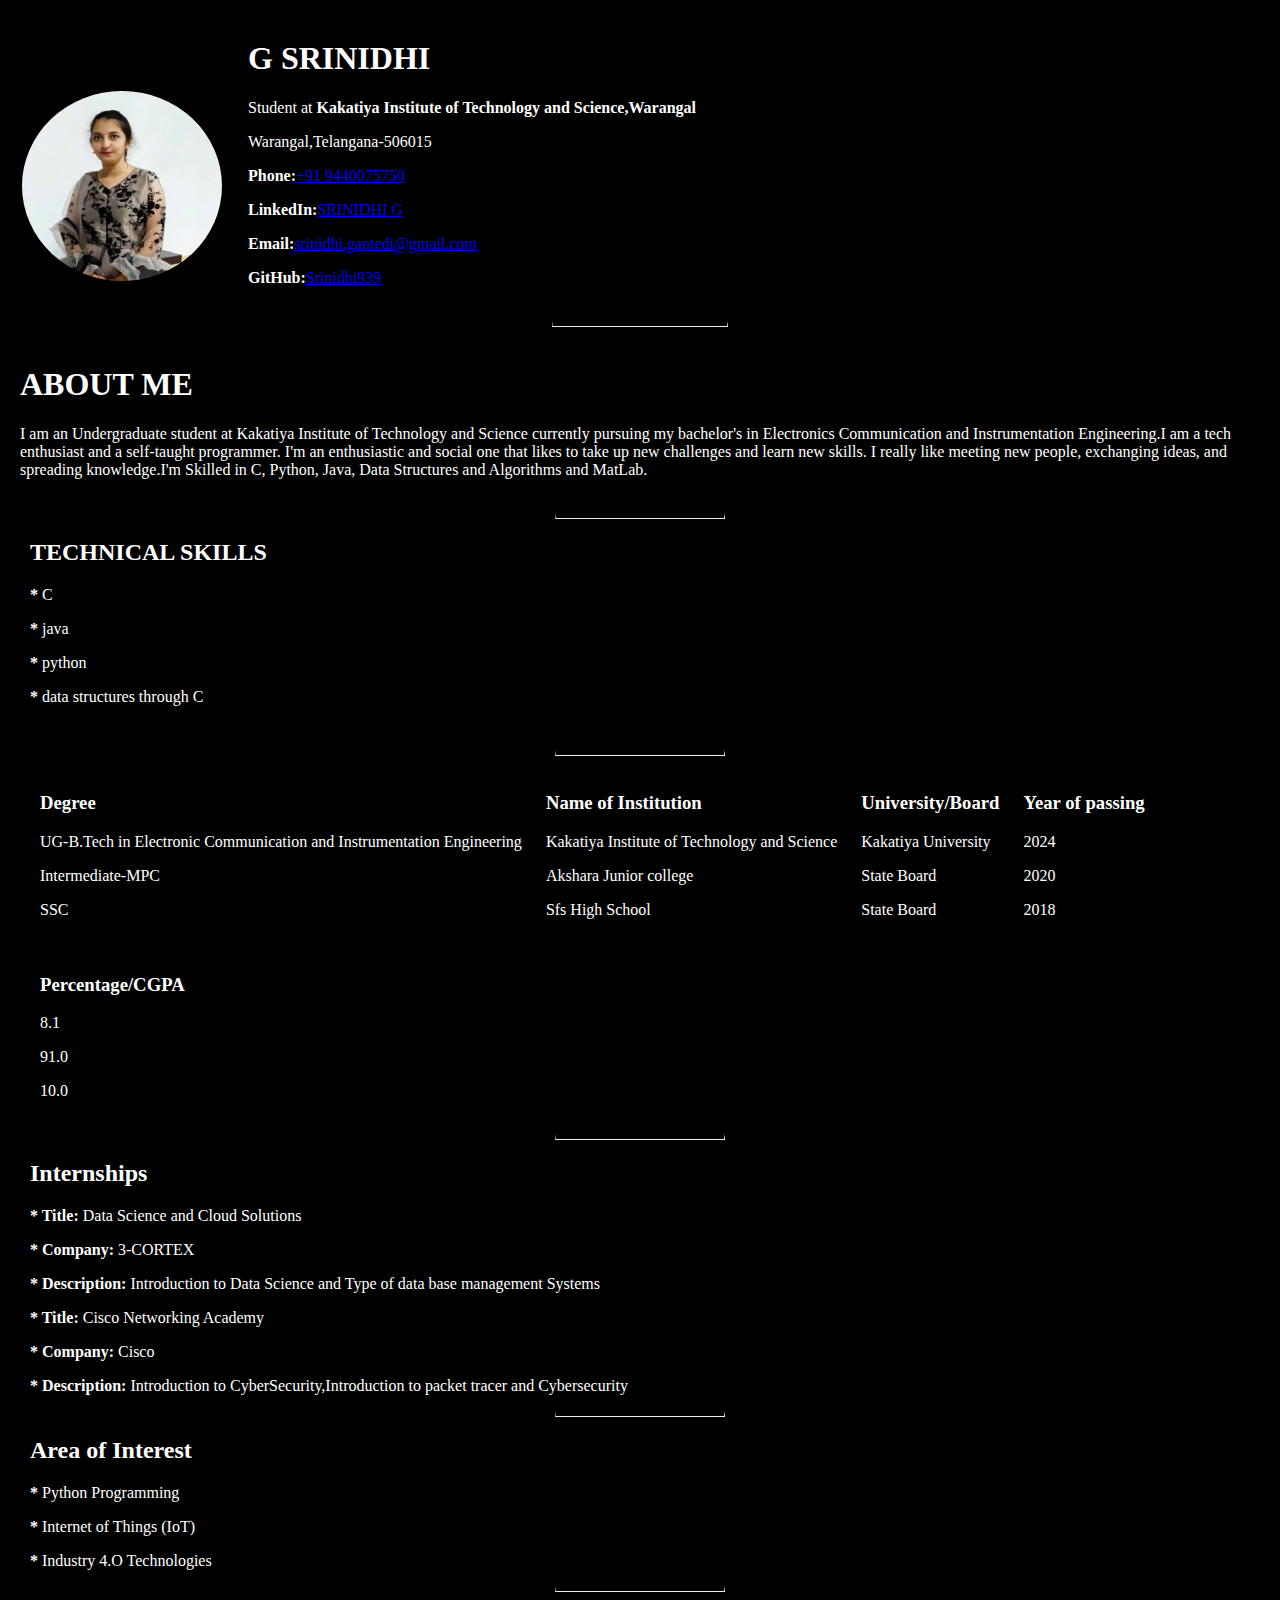
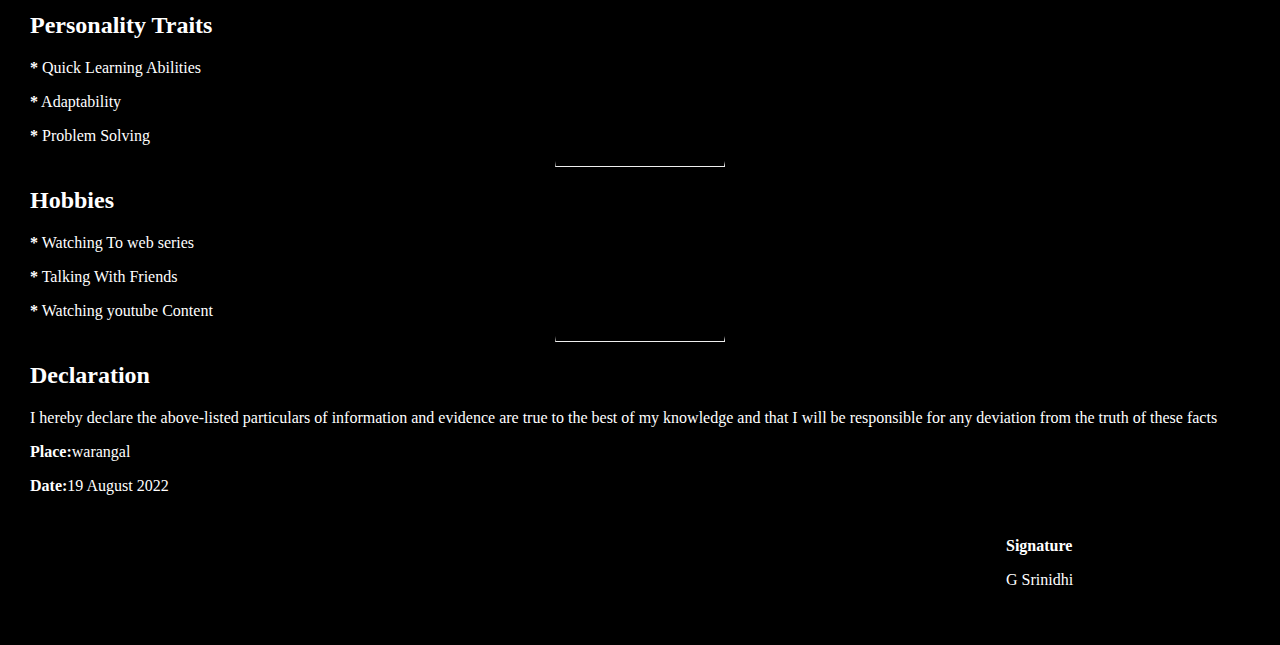
<file: index.html>
<html>
    <head>
        <link rel="stylesheet" href="gn.css">
        <body>
            <div class="a1">
                <img src="NIDHI.jpg" width="200px" height="190px">
            </div>
            <div class="a2"> 
            <h1>G SRINIDHI</h1>
            <p>Student at <b>Kakatiya Institute of Technology and Science,Warangal</b></p>
              <p>Warangal,Telangana-506015</p>
              <p><b>Phone:</b><a href="+91 9440075750">+91 9440075750</a></p>
              <p><b>LinkedIn:</b><a href="SRINIDHI G">SRINIDHI G</a></p>
              <p> <b>Email:</b><a href="srinidhi.gantedi@gmail.com">srinidhi.gantedi@gmail.com</a></p>
              <p><b>GitHub:</b><a href="Srinidhi939">Srinidhi939</a></p>
            </div>
            <hr>
            <div class="a3">
                <h1>ABOUT ME </h1>
                <p>I am an Undergraduate student at Kakatiya Institute of Technology and Science currently pursuing my bachelor's in 
                    Electronics Communication and Instrumentation Engineering.I am a tech enthusiast and a self-taught programmer. 
                    I'm an enthusiastic and social one that likes to take up new challenges and learn new skills. I really like 
                    meeting new people, exchanging ideas, and spreading knowledge.I'm Skilled in C, Python, Java, Data Structures
                    and Algorithms and MatLab.
                       </p>
                       <div>
                        <hr>

                       <h2>TECHNICAL SKILLS</h2>
            
            <P>  <b>*</b>  C</P>
            <P>  <b>*</b>  java</P>
            <P>  <b>*</b>  python</P>
            <P>  <b>*</b>  data structures through  C </P> <div class="column side1">
            </div>
            <hr>
        <div>

                <h3>  Degree  </h3>
                <p>UG-B.Tech in Electronic Communication and Instrumentation Engineering</p>

                <p>Intermediate-MPC</p>

                <p> SSC</p>
            </div>
            
            <div>
                <h3>Name of Institution</h3>
                
                <p>Kakatiya Institute of Technology and Science</p>

                <p>Akshara Junior college</p>

                <p>Sfs High School</p>
            </div>
            <div>
                <h3> University/Board  </h3>
                
                <p>  Kakatiya University  </p>

                <p>  State Board   </p>

                <p>  State Board   </p>
            </div>

            <div>
                <h3>   Year of passing    </h3>
                
                <p>       2024           </p>

                <p>       2020           </p>

                <p>       2018          </p>
            </div>
            <div>
                <h3>    Percentage/CGPA   </h3>
                
                <p>        8.1          </p>

                <p>        91.0         </p>

                <p>        10.0           </p>
            </div>
                       
            <hr>
            
                <h2> Internships </h2>
    
                <p>  <b> <b>*</b> Title: </b> Data Science and Cloud Solutions </p>
                <p>  <b> <b>*</b> Company: </b> 3-CORTEX </p>
                <p>  <b> <b>*</b> Description: </b> Introduction to Data Science and Type of data base management Systems </p>
    
    
                
    
                <p>  <b> <b>*</b> Title: </b> Cisco Networking Academy</p>
                <p>  <b> <b>*</b> Company: </b> Cisco</p>
                <p>  <b> <b>*</b> Description: </b>Introduction to CyberSecurity,Introduction to packet tracer and Cybersecurity </p>
        
            <hr>
                <h2> Area of Interest </h2>
                
                <p> <b>*</b> Python Programming </p>
                <p> <b>*</b> Internet of Things (IoT) </p>
                <p> <b>*</b> Industry 4.O Technologies</p>
            
         <hr>
                <h2> Personality Traits </h2>
                
                <p> <b>*</b> Quick Learning Abilities </p>
                <p> <b>*</b> Adaptability </p>
                <p> <b>*</b> Problem Solving</p>
                
    
              <hr>
    
                <h2> Hobbies </h2>
                
                <p><space> <b>*</b></space> Watching To web series </p>
                <p> <space> <b>*</b></space> Talking With Friends</p>
                <p> <space> <b>*</b></space> Watching youtube Content</p>

                 <hr>    
                <h2> Declaration  </h2>
                
                <p> I hereby declare the above-listed particulars of information and evidence are true to the best of my knowledge and that I will be responsible for 
                    any deviation from the truth of these facts </p>
               

                <p><b>Place:</b>warangal</p>
                <p><b>Date:</b>19 August 2022</p>
            <div id="aa">
                <p><b>Signature</b></p>
                <p>G Srinidhi</p>
            </div>
        </body>
    </head>
</html>
</file>
<file: gn.css>
body {
    color: white;
    background-color: black;
    border: 2px solid black;
    border-radius: 3%;
    border-top: 1px dotted black;
    font-style:normal;
}
hr {
    border-top:5px dotted black;
    margin-left: 43%;
    margin-right: 43%;
}
img {
    border: 2px solid black;
    border-radius: 50%;
}
a2 {
    padding: auto;
    margin: auto;

    display: inline;
}
div {
    display: inline-block;
    padding: 10px;
}
#aa {
    padding-left: 80%;
}
</file>
